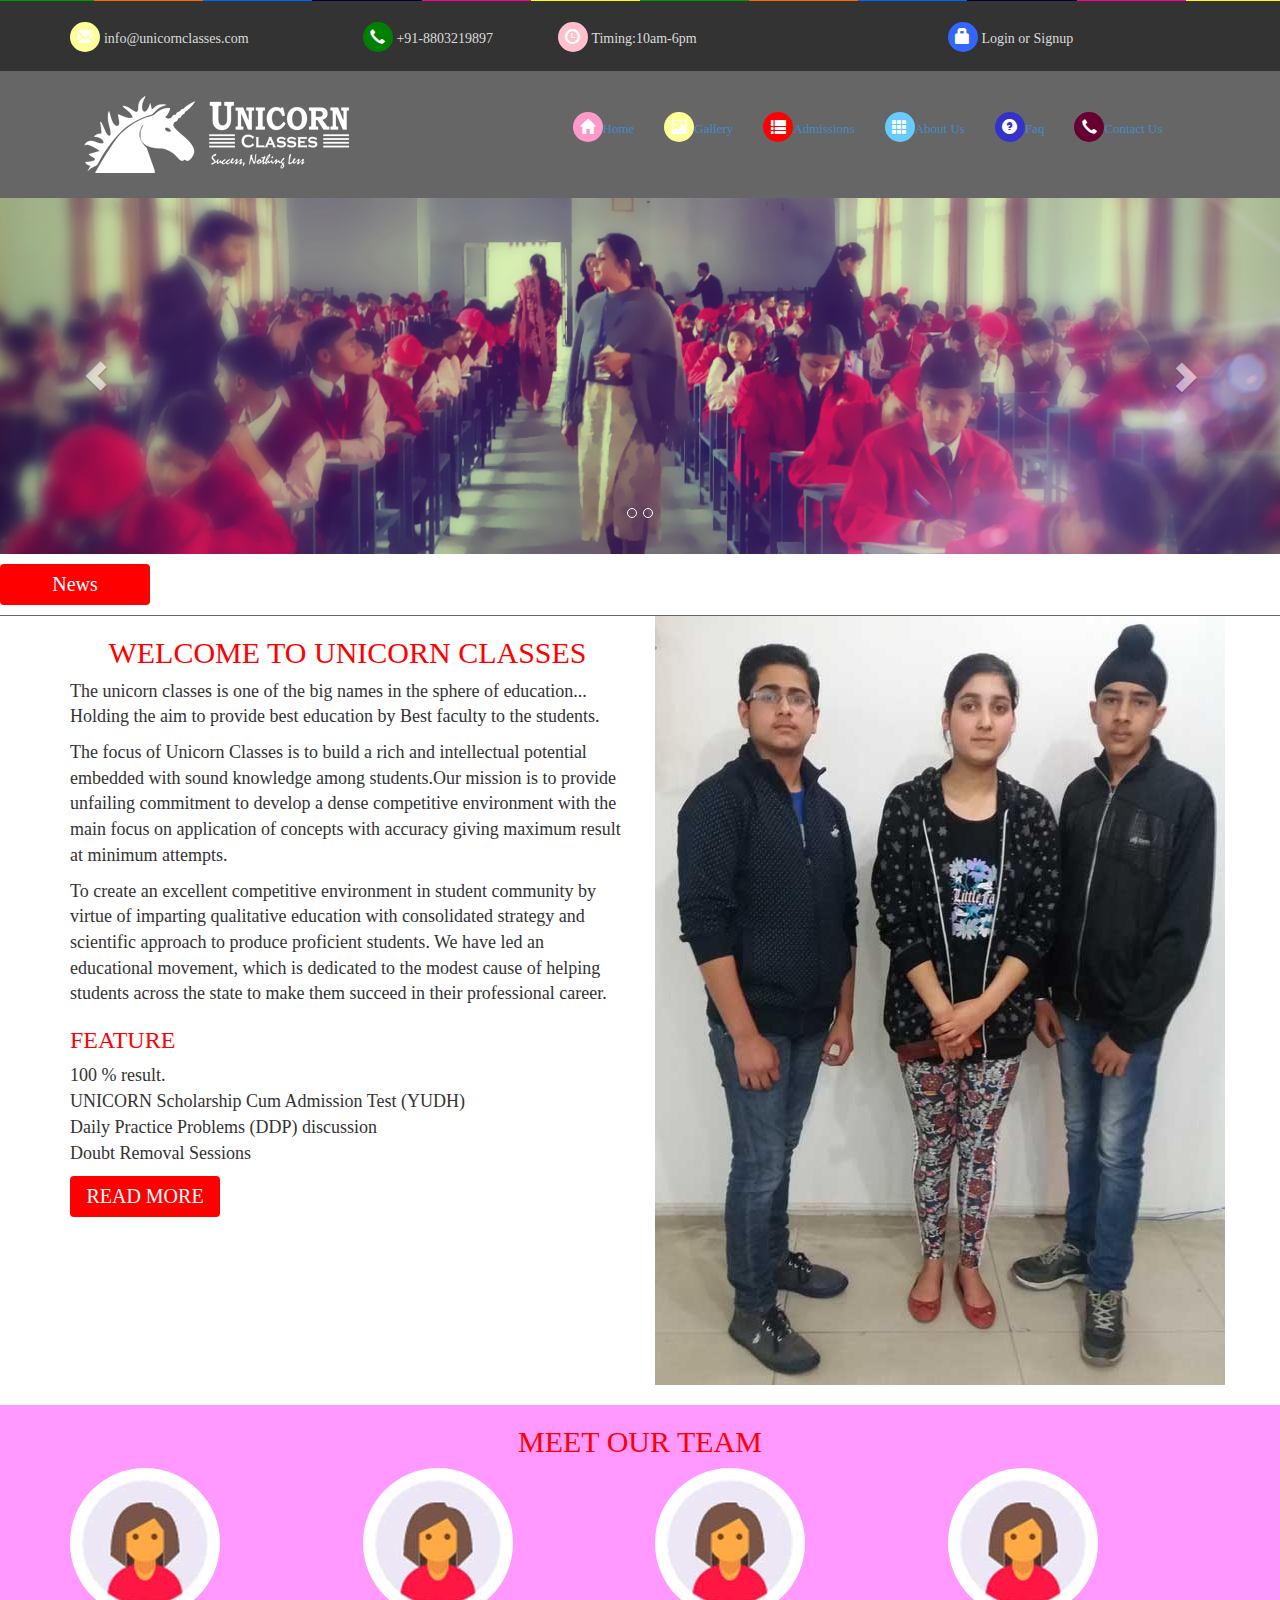
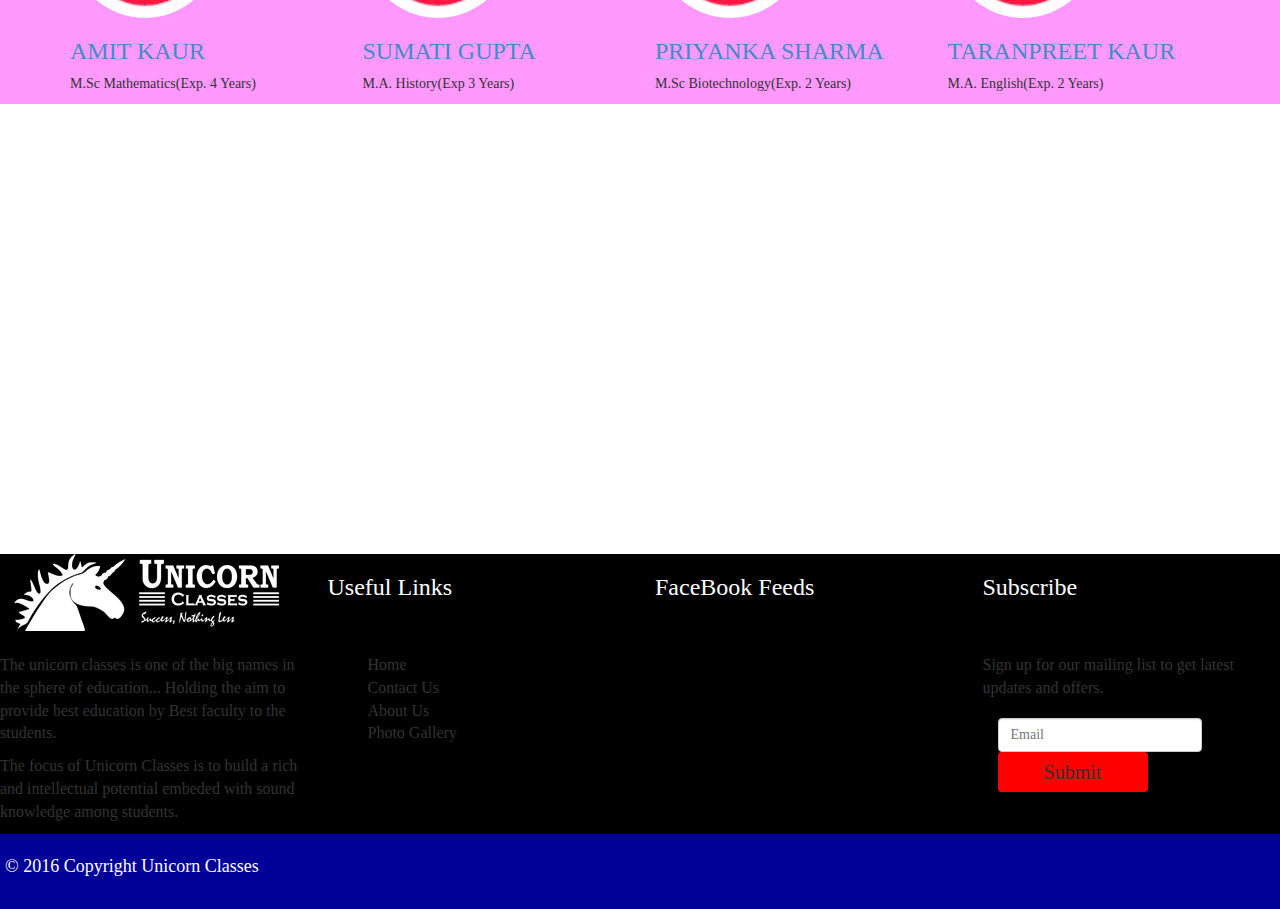
<file: index.html>
<!DOCTYPE html PUBLIC>
<html xmlns="http://www.w3.org/1999/xhtml">
<head>
<meta http-equiv="Content-Type" content="text/html; charset=utf-8" />
<title>Unicorn classes</title>
<link rel="stylesheet" href="css/bootstrap.min.css" />
<style>
.bgcolor1
{
background-color:#009900;
}
.bgcolor2
{
background-color:#FF6600;
}
.bgcolor3
{
background-color:#0066FF;
}
.bgcolor4
{
background-color:#000033;
}
.bgcolor5
{
background-color:#FF0099;
}
.bgcolor6
{
background-color:#FFFF00;
}
.bgcolor7
{
background-color:#333333;
}
.bgcolor8
{
background-color:#666666;
}
.circle1{
font-size:15px;
 height:30px;
 width:30px;
 line-height:30px;
 text-align:center;
 border-radius:50%;
 background-color:#FFFF99;
 color:#FFFFFF;
}
.circle2 {
    font-size:15px;
    height: 30px;
    width: 30px;
    line-height: 30px;
    text-align: center;
    border-radius: 50%
	 background-color:#66CC33;
    color: #FFFFFF;
    background-color: green;
    border-radius: 50%;
}
.circle3 {
    font-size:15px;
    height: 30px;
    width: 30px;
    line-height: 30px;
    text-align: center;
    border-radius: 50%;
	background-color: pink;
    color: #FFFFFF;
    background-color: pink;
    border-radius: 50%;
}
.circle4{
font-size:15px;
 height:30px;
 width:30px;
 line-height:30px;
 text-align:center;
 border-radius:50%;
 background-color:#3366FF;
 color:#FFFFFF;
}
.text1 {
    color: gainsboro;
	font-size:14px;
	font-family:cursive;
}
.alignment1
{
padding-top:20;
padding-bottom:20px;
}
.nav-tabs {
    border-bottom: none;
}
.nav-tabs li a {
   font-size:15px;
   font-family:cursive;
}
.bgcolor9
{
background-color:#666666;
}
.navbar-nav li a 
{
    padding-top: 15px;
    padding-bottom: 15px;
    font-size: 20;
    font-family: cursive;
}
.glyphicon1
{
font-size:15px;
 height:30px;
 width:30px;
 line-height:30px;
 text-align:center;
 border-radius:50%;
 background-color:#3366FF;
 color:#FFFFFF;
}
.glyphicon2
{
font-size:15px;
 height:30px;
 width:30px;
 line-height:30px;
 text-align:center;
 border-radius:50%;
 background-color:#FFFF99;
 color:#FFFFFF;
}
.glyphicon3
{
font-size:15px;
 height:30px;
 width:30px;
 line-height:30px;
 text-align:center;
 border-radius:50%;
 background-color:#FF0000;
 color:#FFFFFF;
}

.glyphicon4
{
font-size:15px;
 height:30px;
 width:30px;
 line-height:30px;
 text-align:center;
 border-radius:50%;
 background-color:#66CCFF;
 color:#FFFFFF;
}

.glyphicon5
{
font-size:15px;
 height:30px;
 width:30px;
 line-height:30px;
 text-align:center;
 border-radius:50%;
 background-color:#3333CC;
 color:#FFFFFF;
}

.glyphicon6
{
font-size:15px;
 height:30px;
 width:30px;
 line-height:30px;
 text-align:center;
 border-radius:50%;
 background-color:#660033;
 color:#FFFFFF;
}
.glyphicon1
{
font-size:15px;
 height:30px;
 width:30px;
 line-height:30px;
 text-align:center;
 border-radius:50%;
 background-color:#FF99CC;
 color:#FFFFFF;
}
.btn {
    display: inline-block;
    margin-bottom: 0;
    font-weight: normal;
    text-align: center;
    vertical-align: middle;
    background-image: none;
    border: none;
    padding: 6px 12px;
    font-size: 20px;
    line-height: 1.42857143;
    border-radius: none;
    background-color:#FF66FF;
	 width: 150;
    font-family: cursive;
}
.btn1 {
    display: inline-block;
    margin-bottom: 0;
    font-weight: normal;
    text-align: center;
    vertical-align: middle;
    background-image: none;
    border: none;
    padding: 6px 12px;
    font-size: 20px;
    line-height: 1.42857143;
    border-radius: none;
    background-color:#FF0000;
	 width: 150;
    font-family: cursive;
}
.sectiontop-5
{
padding-top:10px;
padding-bottom:10px;
}
.sectiontop-6
{
background-color:#666666;
}
.size
{
font-size:18px;
font-family:cursive;
}
.text-center
{
color:#FF0000;
font-family:cursive;
}
.color
{
color:red;
}
.bgcolor11
{
background-color:#666666;
}
.navbar-nav li a {
   
    font-size: 13px;
    font-family: cursive;
    display: inline-block;
}
span
{
display:inline-block;
}
li
{
display:inline-block;
}
.padding1
{
padding-top:20px;
padding-bottom:20px;
}
.padding2
{
padding-top:25px;
padding-bottom:25px;
}
.navbar-nav li
{
display:inline:block;
}
.team
{
background-color:#FF99FF;
font-family:cursive;
}
.circle img
{
border-radius:50%;
}
.bottom
{
background-color:#000000;
font-family:cursive;
font-size:24px;
}
.btn
{
background-color:#FF0000;
}
li {
    display: block;
}
.color1
{
color:#FFFFFF;
font-family:cursive;
font-size:24px;
}
.color2
{
font-size:16px;
}
.last
{
padding-top:20px;
padding-bottom:20px;
padding-left:20px;
font-family:cursive;
font-size:18px;
background-color:#000099;
color:#FFFFFF;
}
</style>
</head>

<body>
<div class="section-top1">
             <div class="row">
            <div class="col-md-1 bgcolor1">
            </div><!--col-->
            <div class="col-md-1 bgcolor2">
            </div><!--col-->
            <div class="col-md-1 bgcolor3">
            </div><!--col-->
            <div class="col-md-1 bgcolor4">
            </div><!--col-->
            <div class="col-md-1 bgcolor5">
            </div><!--col-->
            <div class="col-md-1 bgcolor6">
            </div><!--col-->
             <div class="col-md-1 bgcolor1">
            </div><!--col-->
            <div class="col-md-1 bgcolor2">
            </div><!--col-->
            <div class="col-md-1 bgcolor3">
            </div><!--col-->
            <div class="col-md-1 bgcolor4">
            </div><!--col-->
            <div class="col-md-1 bgcolor5">
            </div><!--col-->
            <div class="col-md-1 bgcolor6">
            </div><!--col-->
            </div><!--row-->
           
	</div><!--sectiontop1-->
    	<section class="bgcolor7">
    	<div class="container padding1">
    	<div class="row">
            		
                    <div class="col-sm-3">
                    <span class="glyphicon glyphicon-envelope circle1"></span>
                     <span class="text1">info@unicornclasses.com</span>
                    </div><!--col-->
                    <div class="col-sm-2">
                    <span class="glyphicon glyphicon-earphone circle2"></span>
                     <span class="text1">+91-8803219897</span>
                    </div><!--col-->
                     <div class="col-sm-2">
                    <span class="glyphicon glyphicon-time circle3"></span>
                     <span class="text1">Timing:10am-6pm</span>
                    </div><!--col-->
                    <div class="col-sm-2">
                    </div><!--col-->
                   
                    <div class="col-sm-2">
                    <span class="glyphicon glyphicon-lock circle4"></span>
                     <span class="text1">Login or Signup</span>
                    </div><!--col-->
             </div><!--row--> 
             </div>
         </section>
         <section class="bgcolor11">
              <div class="container padding2">
              <div class="row ">
                       <div class="col-sm-5">
                       <img src="images/unicorn.png">
                       </img><!--image-->
                       
                       </div><!--col-->
                       
                    <div class="col-sm-7">
                    <ul class="nav navbar-nav">
                        <li><a href="#"><span class="glyphicon glyphicon-home glyphicon1"></span>Home</a></li>
                        <li><a href="#"><span class="glyphicon glyphicon-picture glyphicon2"></span>Gallery</a></li>
                        <li><a href="#"><span class="glyphicon glyphicon-list glyphicon3"></span>Admissions</a></li>
                        <li><a href="#"><span class="glyphicon glyphicon-th glyphicon4"></span>About Us</a></li>
                        <li><a href="#"><span class="glyphicon glyphicon-question-sign glyphicon5"></span>Faq</a></li>
                        <li><a href="#"><span class="glyphicon glyphicon-earphone glyphicon6"></span>Contact Us</a></li>
                  </ul>	
                  </div><!--col-->
         		 </div><!--row-->
            	 </div><!--container--> 
         </section>  
</header> 
 
<section id ="slider">
         <div id ="carousel-example-generic" class="carousel slide" data-ride="carousel">
  <!-- Indicators -->
  <ol class="carousel-indicators">
    <li data-target="#carousel-example-generic" data-slide-to="0"></li>
    <li data-target="#carousel-example-generic" data-slide-to="1"></li>
    
  </ol>

  <!-- Wrapper for slides -->
  <div class="carousel-inner">
    <div class="item active">
      <img src="images/slider-4.jpg" alt="..." width="100%">
      <div class="carousel-caption">
        
      </div>
    </div>
    <div class="item">
      <img src="images/slider-3.jpg" alt="..." width="100%">
      <div class="carousel-caption">
           
      </div>
    </div>
    
  </div>

  <!-- Controls -->
  <a class="left carousel-control" href="#carousel-example-generic" role="button" data-slide="prev">
    <span class="glyphicon glyphicon-chevron-left"></span>
  </a>
  <a class="right carousel-control" href="#carousel-example-generic" role="button" data-slide="next">
    <span class="glyphicon glyphicon-chevron-right"></span>
  </a>
</div>
</section><!-- slider -->      
    		

	<div class="sectiontop-5">
	<div class="row">
    <div class="col-md-2">
        <!-- Small modal -->
        <button class="btn btn-primary">News</button>
    </div><!--col-->
    </div><!--row-->
    </div><!--section-->
    <div class="sectiontop-6">
             <div class="row">
            <div class="col-md-1 bgcolor9">
            </div><!--col-->
            <div class="col-md-1 bgcolor9">
            </div><!--col-->
            <div class="col-md-1 bgcolor9">
            </div><!--col-->
            <div class="col-md-1 bgcolor9">
            </div><!--col-->
            <div class="col-md-1 bgcolor9">
            </div><!--col-->
            <div class="col-md-1 bgcolor9">
            </div><!--col-->
             <div class="col-md-1 bgcolor9">
            </div><!--col-->
            <div class="col-md-1 bgcolor9">
            </div><!--col-->
            <div class="col-md-1 bgcolor9">
            </div><!--col-->
            <div class="col-md-1 bgcolor9">
            </div><!--col-->
            <div class="col-md-1 bgcolor9">
            </div><!--col-->
            <div class="col-md-1 bgcolor9">
            </div><!--col-->
            </div><!--row-->
            </div><!--section-->
   
<div class="container">
	<div class="row">
    <div class="col-sm-6">
    <h2 class="text-center">WELCOME TO UNICORN CLASSES</h2>
    <div class="size">
    <p>The unicorn classes is one of the big names in the sphere of education... Holding the aim to provide best education by Best faculty to the students.</p>
              <p>The focus of Unicorn Classes is to build a rich and intellectual potential embedded with sound knowledge among students.Our mission is to provide unfailing commitment to develop a dense competitive environment with the main focus on application of concepts with accuracy giving maximum result at minimum attempts. </p>
<p>To create an excellent competitive environment in student community by virtue of imparting qualitative education with consolidated strategy and scientific approach to produce proficient students. We have led an educational movement, which is dedicated to the modest cause of helping students across the state to make them succeed in their professional career.</p>
   
   <h3 class="color">FEATURE</h3>
              <ul class="list-unstyled features">
                <li><i class="fa fa-check" aria-hidden="true"></i> 100 % result.</li>
                <li><i class="fa fa-check" aria-hidden="true"></i>UNICORN Scholarship Cum Admission Test (YUDH)</li>
                <li><i class="fa fa-check" aria-hidden="true"></i> Daily Practice Problems (DDP) discussion</li>
                <li><i class="fa fa-check" aria-hidden="true"></i> Doubt Removal Sessions</li>
              </ul>
              <a href="#" class="btn btn-primary bgcolor2 btn1">READ MORE</a>
	</div><!--size-->
	</div><!--col-->
    <div class="col-sm-6">
    <img src="images/about-school.png">
	</div><!--col-->
    </div><!--row-->
</div><!--container-->    

<br>
<section class="team">
<div class="container">
	<div class="row">
    	<div class="col">
          <h2 class="text-center">MEET OUR TEAM</h2>
        </div><!-- col -->
    </div><!-- row -->
    <div class="row circle">
    	<div class="col-sm-3">
        <img src="images/team-1.jpg">
        <div class="teamInfo">
             <h3><a href="#">AMIT KAUR </a></h3>
             <p>M.Sc Mathematics(Exp. 4 Years)</p>
        </div>
        </div><!-- col -->
       	<div class="col-sm-3">
        <img src="images/team-1.jpg">
        <div class="teamInfo">
            <h3><a href="#">SUMATI GUPTA</a></h3>
                    <p>M.A. History(Exp 3 Years)</p>


        </div>
        </div><!-- col -->
        <div class="col-sm-3">
        <img src="images/team-1.jpg">
        <div class="teamInfo">
            <h3><a href="#">PRIYANKA SHARMA</a></h3>
                    <p>M.Sc Biotechnology(Exp. 2 Years)</p>

        </div>
        </div><!-- col -->
        <div class="col-sm-3">
        <img src="images/team-1.jpg">
        <div class="teamInfo">
            <h3><a href="#">TARANPREET KAUR</a></h3>
                    <p>M.A. English(Exp. 2 Years)</p>
         </div>
        </div><!-- col -->
        </div><!--  row -->
   </div><!-- container -->
</section><!-- section -->        
 
<section id ="map">
	<div class ="row">
    <div class="col">
       <iframe src="https://www.google.com/maps/embed?pb=!1m18!1m12!1m3!1d3357.8471083347536!2d74.87589241468771!3d32.690110980998284!2m3!1f0!2f0!3f0!3m2!1i1024!2i768!4f13.1!3m3!1m2!1s0x391e9caba6c8048f%3A0xc61216eaab07fde6!2sUnicorn+classes!5e0!3m2!1sen!2sin!4v1487532305401" width="100%" height="450" frameborder="0" style="border:0" allowfullscreen></iframe>
      <!--<div id="map"></div> -->
    </div><!-- col -->
    <!-- row -->
</section><!-- section -->    

<section class="bottom">

 <div class="row ">
 	<div class="col-sm-3">
    <img src="images/unicorn.png">
    </img>
    </div><!-- col -->
  <div class="col-sm-3 color1">
    <h3> Useful Links</h3>
    </img>
    </div><!-- col -->
   <div class="col-sm-3 color1">
    <h3>FaceBook Feeds</h3>
    </img>
    </div><!-- col -->
   <div class="col-sm-3 color1">
   <h3> Subscribe</h3>
    </img>
    </div><!-- col -->
</div><!-- row -->

	 <div class="row">
 	<div class="col-sm-3 color2">
    <br>
    <p>The unicorn classes is one of the big names in the sphere of education... Holding the aim to provide best education by Best faculty to the students.</p>
<p>
The focus of Unicorn Classes is to build a rich and intellectual potential embeded with sound knowledge among students.</p>
    </div><!-- col -->
  <div class="col-sm-3 color2">
  <br>
 <ul>
  <li>Home</li>
  <li>Contact Us</li>
  <li>About Us</li>
  <li>Photo Gallery</li>
</ul>  

    
    </div><!-- col -->
   <div class="col-sm-3 color2">
    
    </div><!-- col -->
   <div class="col-sm-3 color2">
   <br>
   <p>Sign up for our mailing list to get latest updates and offers.</p>
    <form class="navbar-form navbar-left" role="search">
        <div class="form-group">
          <input type="text" class="form-control" placeholder="Email">
        </div>
        <button type="submit" class="btn btn-default">Submit</button>
      </form>
    
    </div><!-- col -->
</div><!-- row -->
</section>    
<section class="last">
	<div class="row">
		<div class="col">
            <p>© 2016 Copyright Unicorn Classes</p>
    	</div><!-- col -->
    </div><!-- row -->
</section><!-- last -->

 <script type="text/javascript" src="js/jquery.min.js"></script>
 <script type="text/javascript" src="js/bootstrap.min.js"></script>
</body>
</html>
</file>
